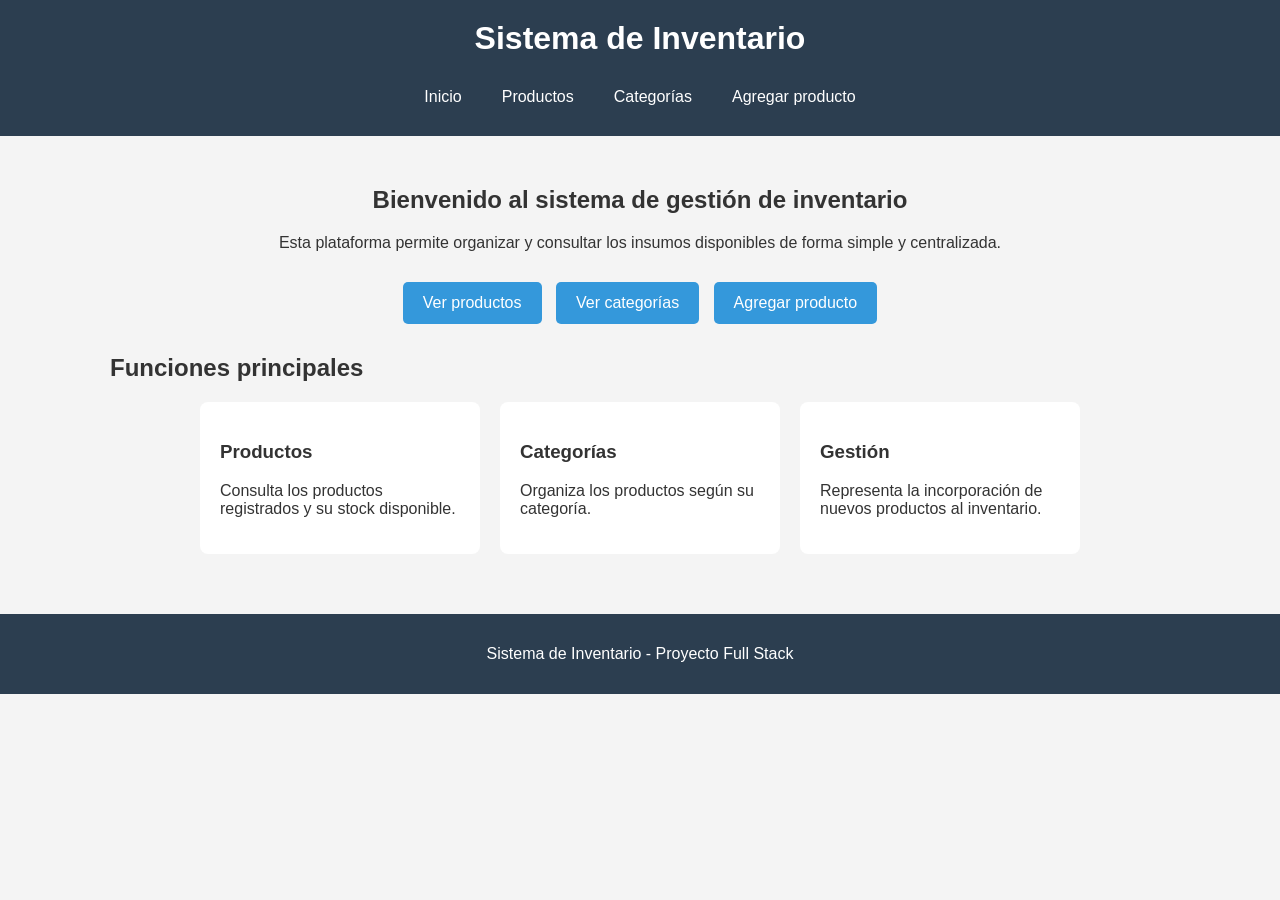
<file: frontend/index.html>
<!DOCTYPE html>
<html lang="es">
<head>
    <meta charset="UTF-8">
    <meta name="viewport" content="width=device-width, initial-scale=1.0">
    <title>Sistema de Inventario</title>
    <link rel="stylesheet" href="css/styles.css">
</head>

<body>

    <header class="encabezado">
        <h1>Sistema de Inventario</h1>

        <nav class="navegacion">
            <a href="index.html">Inicio</a>
            <a href="productos.html">Productos</a>
            <a href="categorias.html">Categorías</a>
            <a href="agregar_producto.html">Agregar producto</a>
        </nav>
    </header>

    <main class="contenido-principal">

        <section class="bienvenida">
            <h2>Bienvenido al sistema de gestión de inventario</h2>

            <p>
                Esta plataforma permite organizar y consultar los insumos
                disponibles de forma simple y centralizada.
            </p>

            <div class="botones-inicio">
                <a href="productos.html" class="boton">
                    Ver productos
                </a>

                <a href="categorias.html" class="boton">
                    Ver categorías
                </a>

                <a href="agregar_producto.html" class="boton">
                    Agregar producto
                </a>
            </div>
        </section>

        <section class="resumen">
            <h2>Funciones principales</h2>

            <div class="tarjetas">

                <article class="tarjeta">
                    <h3>Productos</h3>
                    <p>
                        Consulta los productos registrados y su stock disponible.
                    </p>
                </article>

                <article class="tarjeta">
                    <h3>Categorías</h3>
                    <p>
                        Organiza los productos según su categoría.
                    </p>
                </article>

                <article class="tarjeta">
                    <h3>Gestión</h3>
                    <p>
                        Representa la incorporación de nuevos productos
                        al inventario.
                    </p>
                </article>

            </div>
        </section>

    </main>

    <footer>
        <p>Sistema de Inventario - Proyecto Full Stack</p>
    </footer>

    <script src="js/script.js"></script>

</body>
</html>
</file>
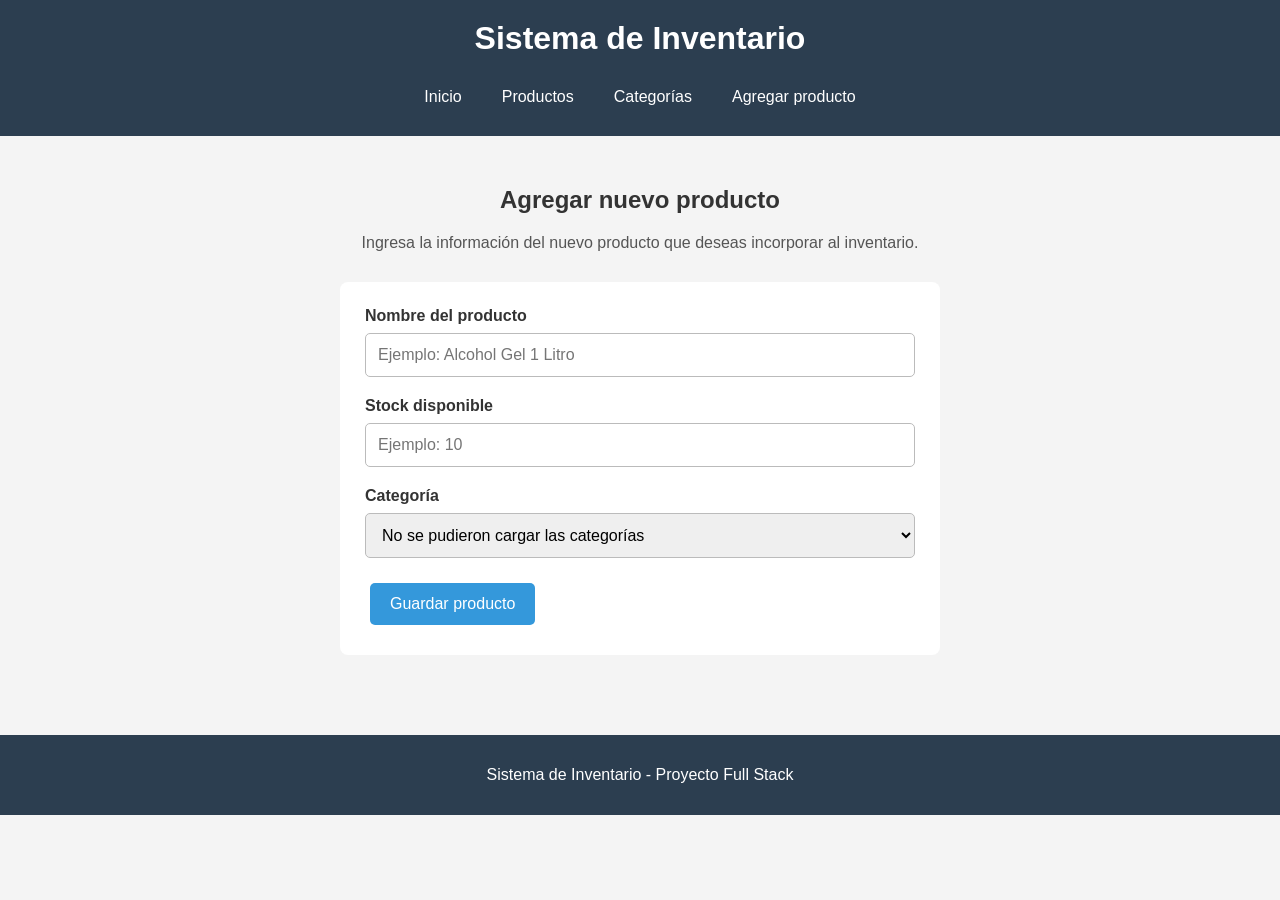
<file: frontend/agregar_producto.html>
<!DOCTYPE html>
<html lang="es">
<head>
    <meta charset="UTF-8">
    <meta name="viewport" content="width=device-width, initial-scale=1.0">
    <title>Agregar / Editar producto - Sistema de Inventario</title>
    <link rel="stylesheet" href="css/styles.css">
</head>

<body>

    <header class="encabezado">
        <h1>Sistema de Inventario</h1>

        <nav class="navegacion">
            <a href="index.html">Inicio</a>
            <a href="productos.html">Productos</a>
            <a href="categorias.html">Categorías</a>
            <a href="agregar_producto.html">Agregar producto</a>
        </nav>
    </header>

    <main class="contenido-principal">

        <section class="seccion-pagina">

            <h2 id="titulo-formulario">Agregar nuevo producto</h2>

            <p class="descripcion" id="descripcion-formulario">
               Ingresa la información del nuevo producto que deseas incorporar
               al inventario.
            </p>

            <form id="formulario-producto" class="formulario">

                <div class="campo-formulario">
                    <label for="nombre">
                        Nombre del producto
                    </label>

                    <input
                        type="text"
                        id="nombre"
                        name="nombre"
                        placeholder="Ejemplo: Alcohol Gel 1 Litro"
                        required
                    >
                </div>

                <div class="campo-formulario">
                    <label for="stock">
                        Stock disponible
                    </label>

                    <input
                        type="number"
                        id="stock"
                        name="stock"
                        min="0"
                        placeholder="Ejemplo: 10"
                        required
                    >
                </div>

                <div class="campo-formulario">
                    <label for="categoria">
                        Categoría
                    </label>

                    <select
                        id="categoria"
                        name="categoria"
                        required
                    >
                        <option value="">
                            Cargando categorías...
                        </option>
                    </select>
                </div>

                <button type="submit" class="boton" id="boton-formulario">
                    Guardar producto
                </button>

            </form>

            <p id="mensaje" class="mensaje"></p>

        </section>

    </main>

    <footer>
        <p>Sistema de Inventario - Proyecto Full Stack</p>
    </footer>

    <script src="js/script.js"></script>

</body>
</html>
</file>
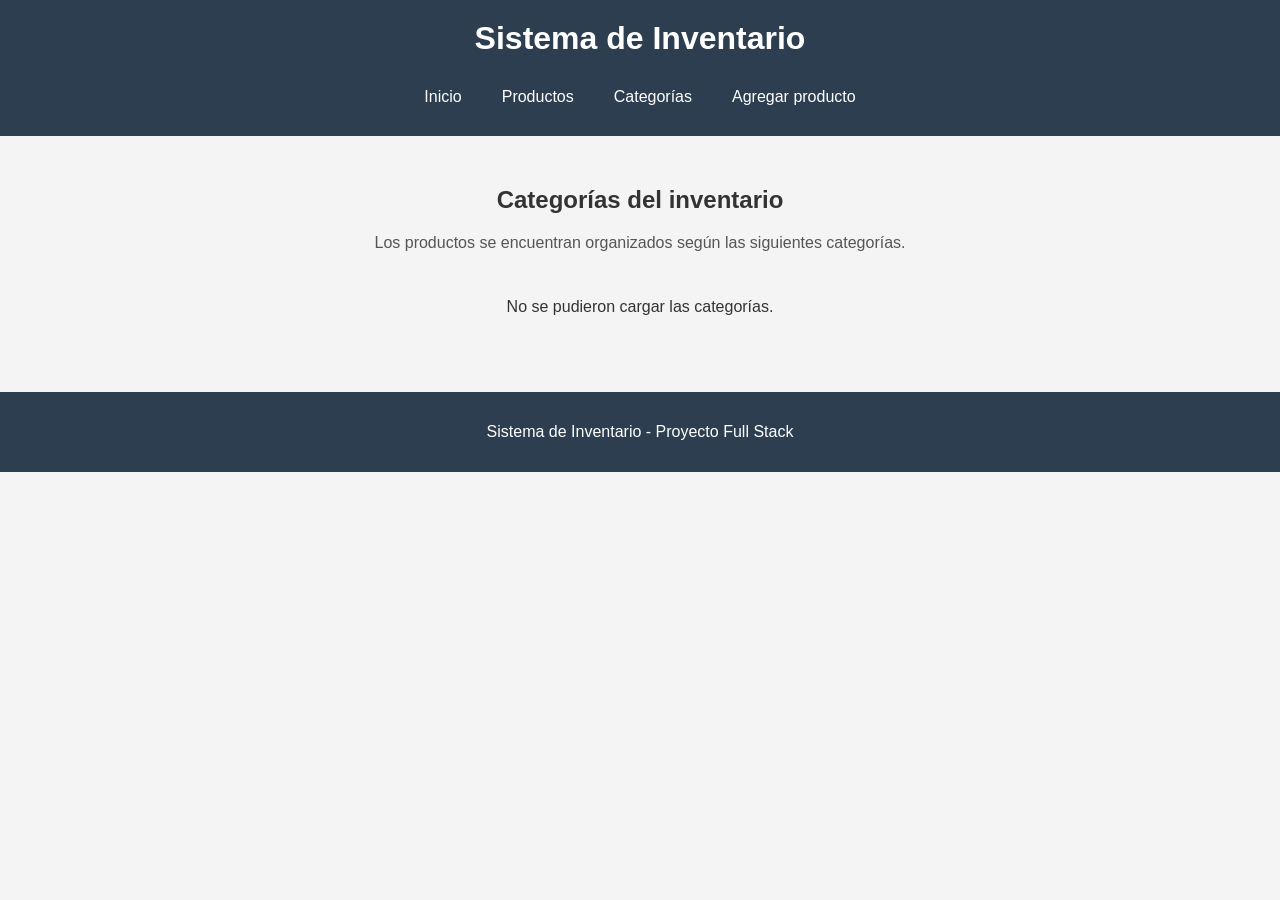
<file: frontend/categorias.html>
<!DOCTYPE html>
<html lang="es">
<head>
    <meta charset="UTF-8">
    <meta name="viewport" content="width=device-width, initial-scale=1.0">
    <title>Categorías - Sistema de Inventario</title>
    <link rel="stylesheet" href="css/styles.css">
</head>

<body>

    <header class="encabezado">
        <h1>Sistema de Inventario</h1>

        <nav class="navegacion">
            <a href="index.html">Inicio</a>
            <a href="productos.html">Productos</a>
            <a href="categorias.html">Categorías</a>
            <a href="agregar_producto.html">Agregar producto</a>
        </nav>
    </header>

    <main class="contenido-principal">

        <section class="seccion-pagina">

            <h2>Categorías del inventario</h2>

            <p class="descripcion">
                Los productos se encuentran organizados según las siguientes categorías.
            </p>

            <div class="tarjetas-categorias" id="lista-categorias">

                 <p>Cargando categorías...</p>

            </div>
 
        </section>

    </main>

    <footer>
        <p>Sistema de Inventario - Proyecto Full Stack</p>
    </footer>

    <script src="js/script.js"></script>

</body>
</html>
</file>
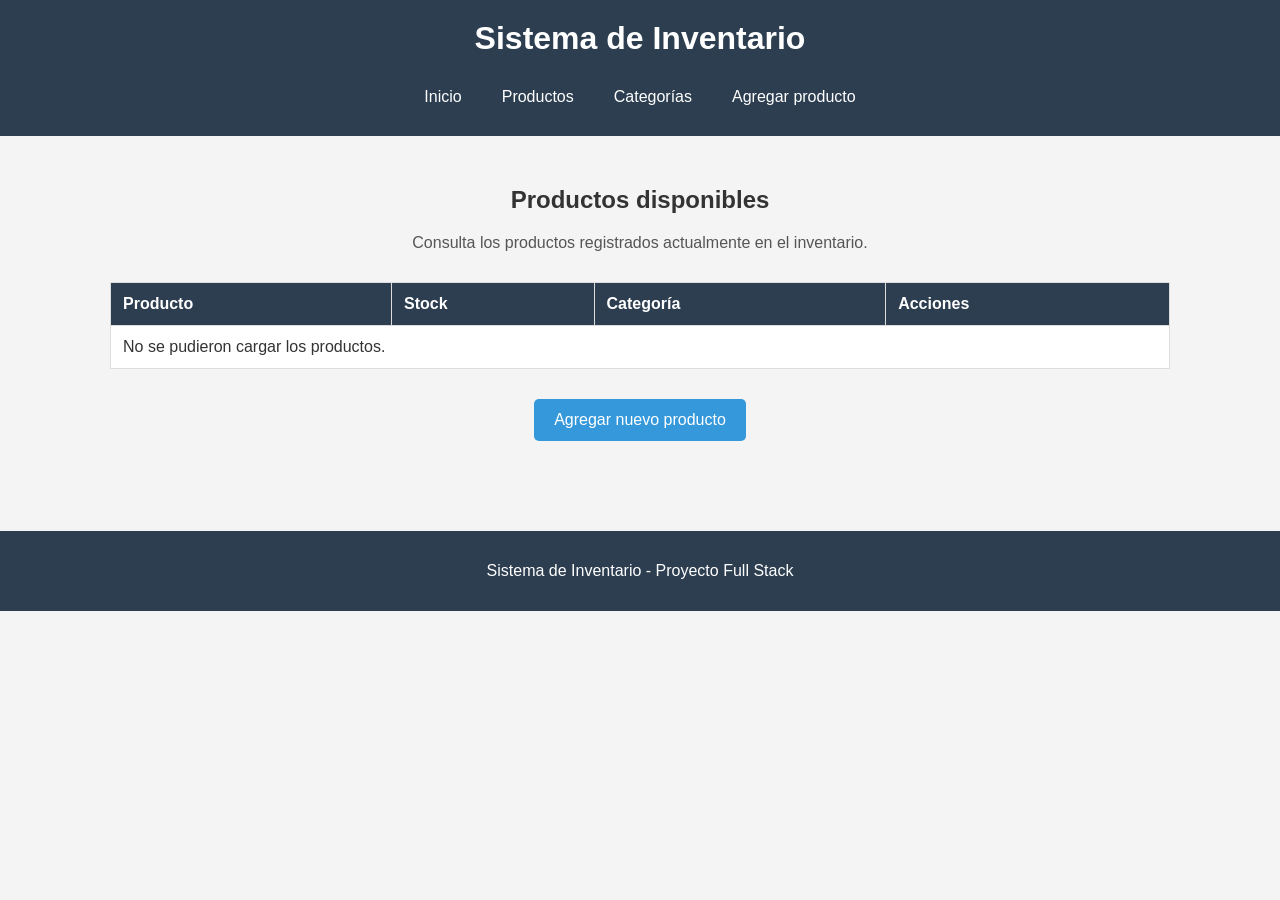
<file: frontend/productos.html>
<!DOCTYPE html>
<html lang="es">
<head>
    <meta charset="UTF-8">
    <meta name="viewport" content="width=device-width, initial-scale=1.0">
    <title>Productos - Sistema de Inventario</title>
    <link rel="stylesheet" href="css/styles.css">
</head>

<body>

    <header class="encabezado">
        <h1>Sistema de Inventario</h1>

        <nav class="navegacion">
            <a href="index.html">Inicio</a>
            <a href="productos.html">Productos</a>
            <a href="categorias.html">Categorías</a>
            <a href="agregar_producto.html">Agregar producto</a>
        </nav>
    </header>

    <main class="contenido-principal">

        <section class="seccion-pagina">

            <h2>Productos disponibles</h2>

            <p class="descripcion">
                Consulta los productos registrados actualmente en el inventario.
            </p>

            <div class="tabla-contenedor">

                <table>

                    <thead>
                        <tr>
                            <th>Producto</th>
                            <th>Stock</th>
                            <th>Categoría</th>
                            <th>Acciones</th>  
                        </tr>
                    </thead>

                   <tbody id="lista-productos">
                        <tr>
                            <td colspan="4">Cargando productos...</td>
                        </tr>
                   </tbody>

                </table>

            </div>

            <div class="acciones">
                <a href="agregar_producto.html" class="boton">
                    Agregar nuevo producto
                </a>
            </div>

        </section>

    </main>

    <footer>
        <p>Sistema de Inventario - Proyecto Full Stack</p>
    </footer>

    <script src="js/script.js"></script>

</body>
</html>
</file>
<file: frontend/css/styles.css>
* {
    box-sizing: border-box;
}

body {
    margin: 0;
    font-family: Arial, sans-serif;
    background-color: #f4f4f4;
    color: #333;
}

/* Encabezado */

.encabezado {
    background-color: #2c3e50;
    color: white;
    padding: 20px;
    text-align: center;
}

.encabezado h1 {
    margin-top: 0;
}

/* Navegación */

.navegacion {
    display: flex;
    justify-content: center;
    flex-wrap: wrap;
    gap: 10px;
}

.navegacion a {
    color: white;
    text-decoration: none;
    padding: 10px 15px;
    border-radius: 5px;
}

.navegacion a:hover {
    background-color: #34495e;
}

/* Contenido principal */

.contenido-principal {
    max-width: 1100px;
    margin: auto;
    padding: 30px 20px;
}

.bienvenida,
.seccion-pagina {
    text-align: center;
}

.descripcion {
    margin-bottom: 30px;
    color: #555;
}

/* Botones */

.botones-inicio,
.acciones {
    margin: 25px 0;
}

.boton {
    display: inline-block;
    background-color: #3498db;
    color: white;
    text-decoration: none;
    border: none;
    padding: 12px 20px;
    margin: 5px;
    border-radius: 5px;
    cursor: pointer;
    font-size: 16px;
}

.boton:hover {
    background-color: #2980b9;
}

/* Tarjetas */

.tarjetas,
.tarjetas-categorias {
    display: flex;
    justify-content: center;
    flex-wrap: wrap;
    gap: 20px;
    margin-top: 20px;
}

.tarjeta {
    background-color: white;
    width: 280px;
    padding: 20px;
    border-radius: 8px;
    text-align: left;
}

/* Tabla */

.tabla-contenedor {
    overflow-x: auto;
}

table {
    width: 100%;
    border-collapse: collapse;
    background-color: white;
}

th,
td {
    padding: 12px;
    border: 1px solid #ddd;
    text-align: left;
}

th {
    background-color: #2c3e50;
    color: white;
}

/* Formulario */

.formulario {
    background-color: white;
    max-width: 600px;
    margin: auto;
    padding: 25px;
    border-radius: 8px;
    text-align: left;
}

.campo-formulario {
    margin-bottom: 20px;
}

.campo-formulario label {
    display: block;
    margin-bottom: 8px;
    font-weight: bold;
}

.campo-formulario input,
.campo-formulario select {
    width: 100%;
    padding: 12px;
    border: 1px solid #bbb;
    border-radius: 5px;
    font-size: 16px;
}

/* Mensaje */

.mensaje {
    margin-top: 20px;
    font-weight: bold;
    text-align: center;
}

/* Pie de página */

footer {
    background-color: #2c3e50;
    color: white;
    text-align: center;
    padding: 15px;
    margin-top: 30px;
}

/* Diseño responsivo */

@media (max-width: 600px) {

    .encabezado {
        padding: 15px;
    }

    .navegacion {
        flex-direction: column;
    }

    .navegacion a {
        width: 100%;
    }

    .contenido-principal {
        padding: 20px 15px;
    }

    .tarjeta {
        width: 100%;
    }

    .boton {
        width: 100%;
        margin: 5px 0;
    }

    .formulario {
        padding: 20px;
    }

}
</file>
